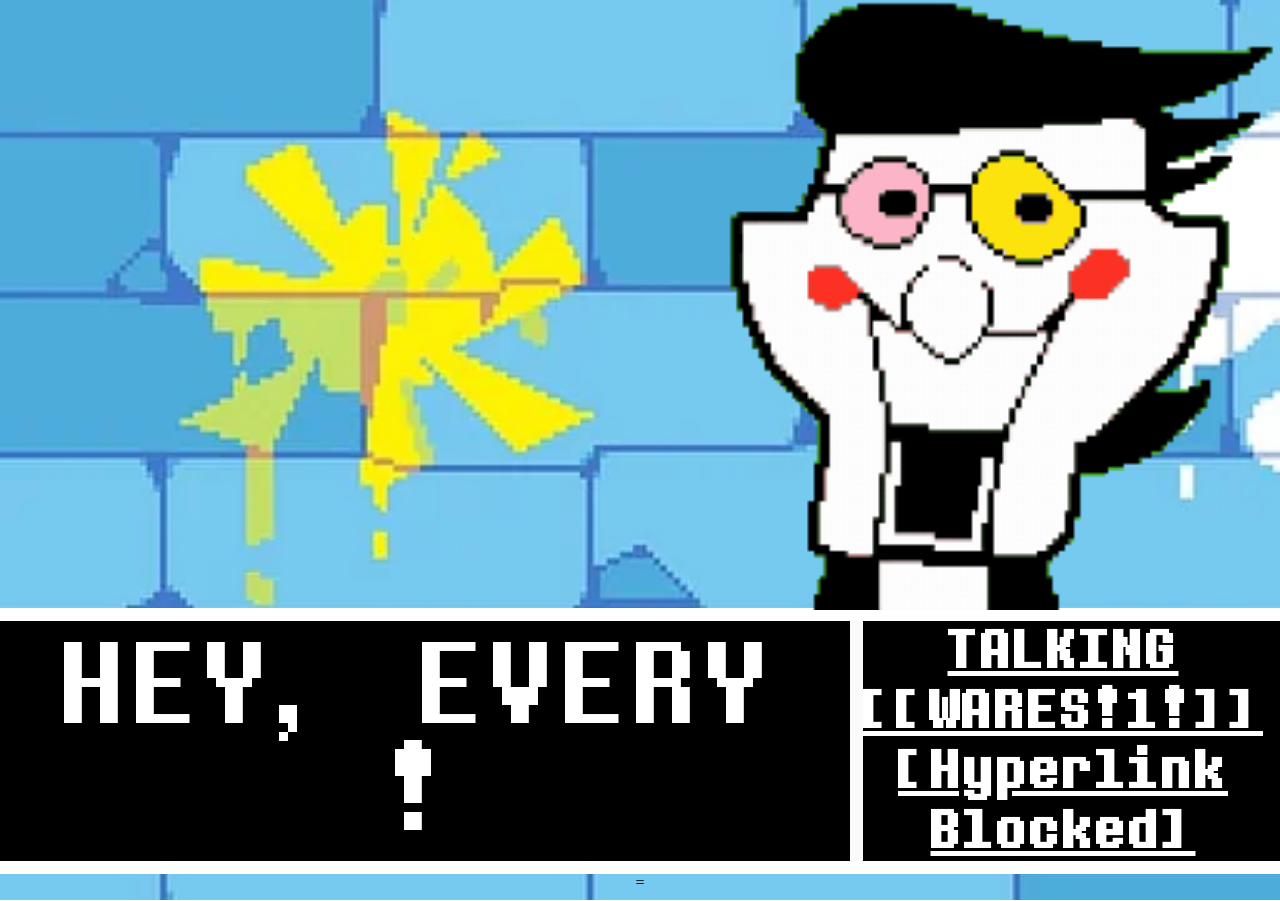
<file: eep/index.html>
<!doctype html>
<html>

<head>
	<link rel="stylesheet" href="./style.css" />
</head>

<body>

<div class="wrapper">
  <div class="eepy">
    HEY, EVERY !
  </div>

   <div class="notnavbar">
		<a href="/talking.html"><b>TALKING</b></a><br>
        <a href="/wares.html"><b>[[WARES!1!]]</b></a><br>
        <a href="/hyperlinkblocked.html"><b>[Hyperlink Blocked]</b></a><br>
    </div>
</div>
<img src="cute.gif" alt="Spammy Mailman" width=650" height=650"  class="Spamton">

</body>

</body>
</html>=
</file>
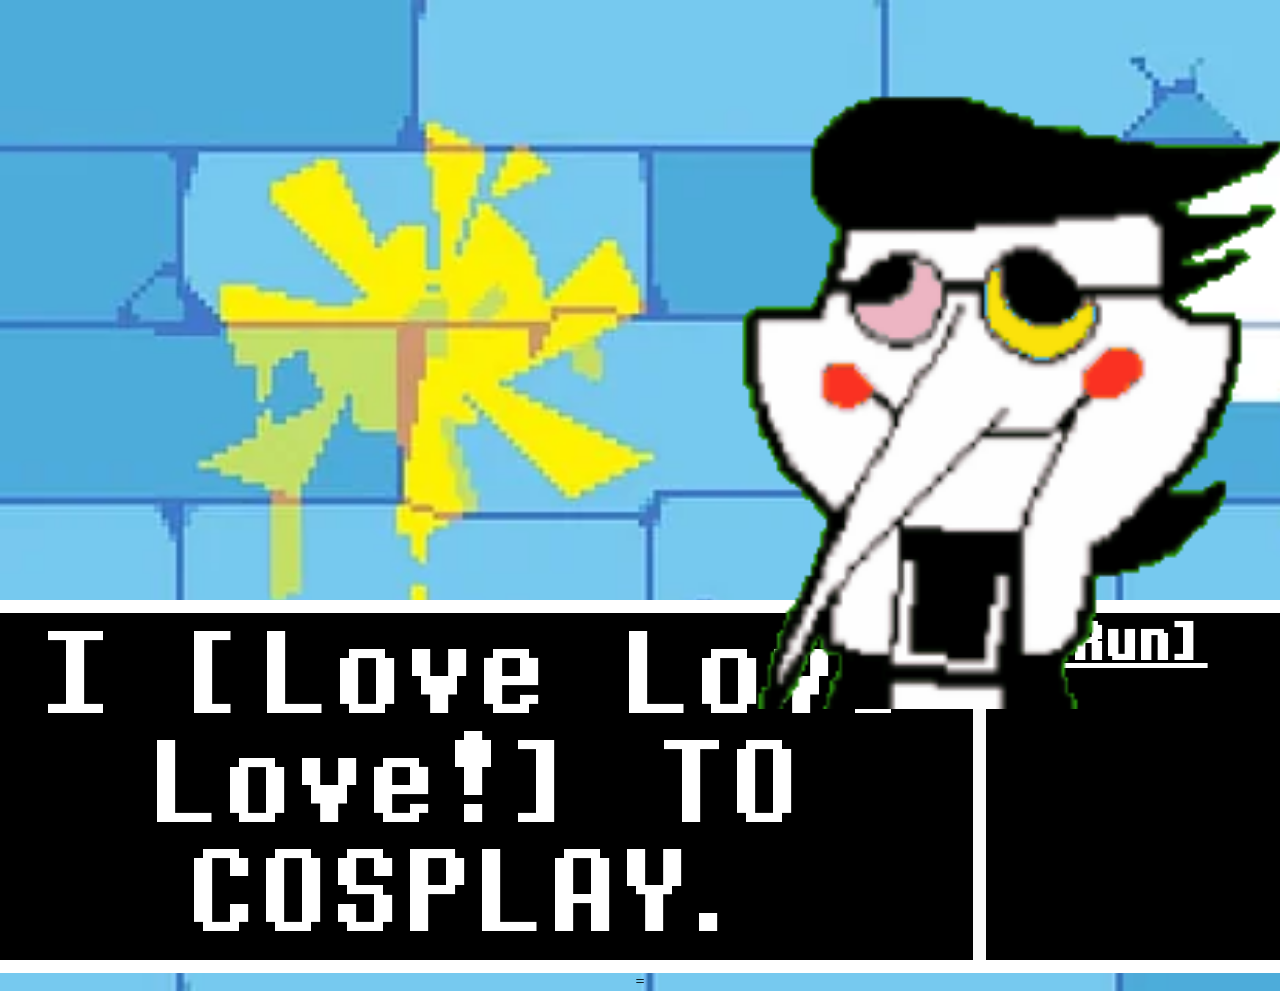
<file: eep/hobbies.html>
<!doctype html>
<html>

<head>
	<link rel="stylesheet" href="./hobbies.css" />
</head>

<body>

<div class="wrapper">
  <div class="eepy">
    I [Love Love Love!] TO COSPLAY.
   
  </div>
   <div class="notnavbar">
		
        <a href="/talking.html"><b>[Run]</b></a><br>
    </div>
</div>
<img src="speak.gif" alt="Spammy Mailman" width=650" height=650"  class="Spamton">

</body>
</html>=
</file>
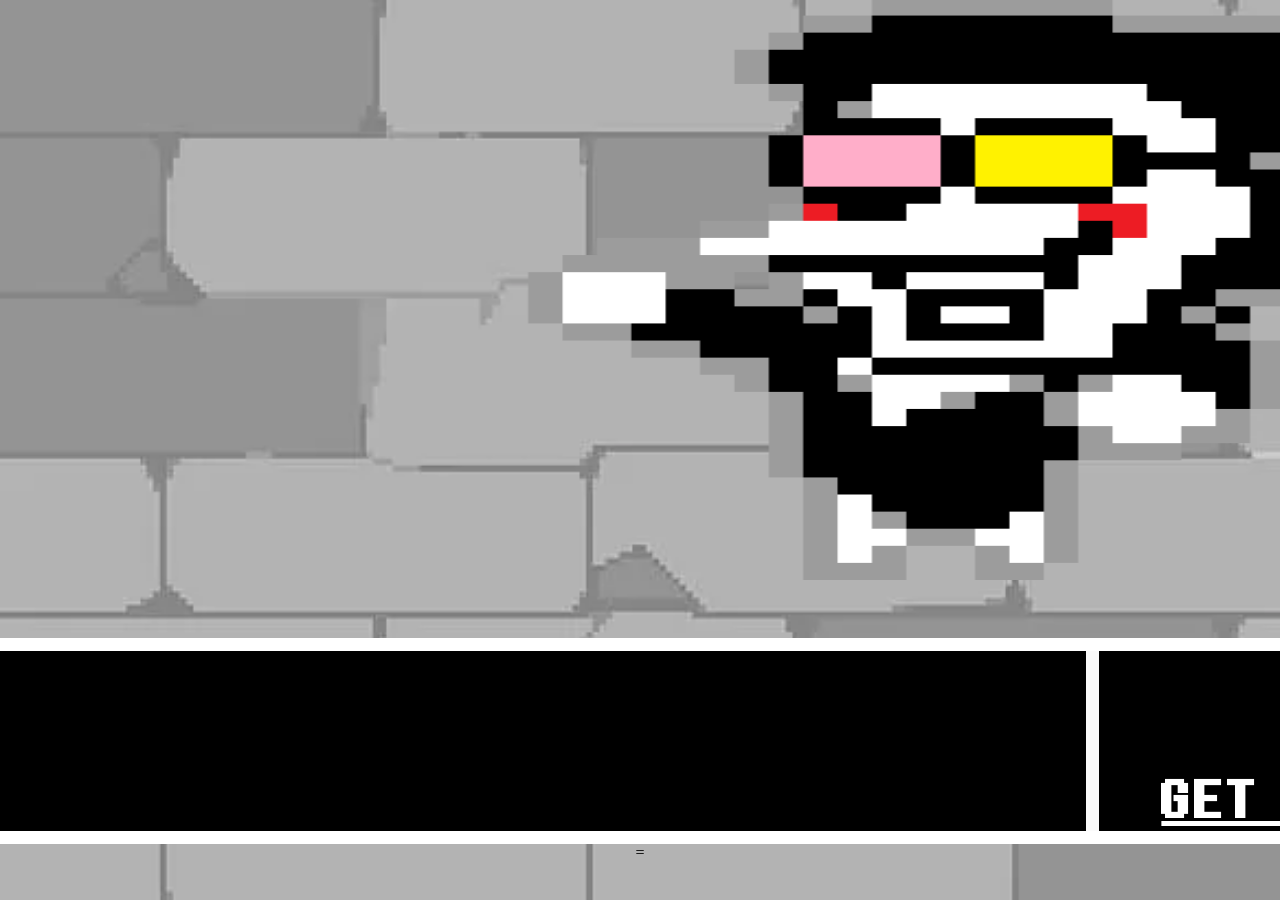
<file: eep/hyperlinkblocked.html>
<!doctype html>
<html>

<head>
	<link rel="stylesheet" href="./cool.css" />
</head>

<body>

<div class="wrapper">
  <div class="eepy">
    
  </div>

   <div class="notnavbar">
		<a href="/"><b></b></a><br>
        <a href="/"><b></b></a><br>
        <a href="/index.html"><b>GET AWAY</b></a><br>
    </div>
</div>
<img src="spamtn.gif" alt="Spammy Mailman" width=1100" height=650"  class="Spamton">

</body>
</html>=
</file>
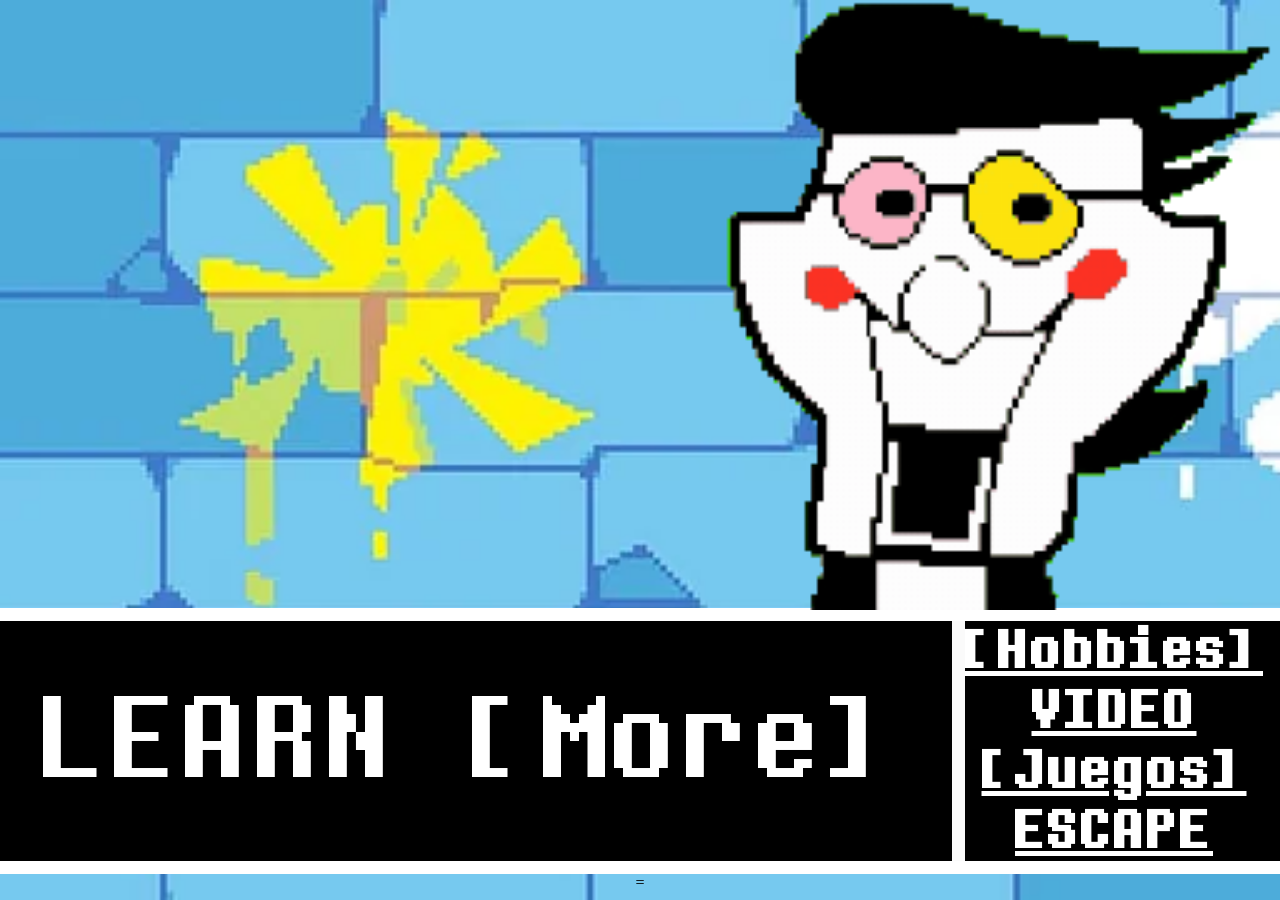
<file: eep/talking.html>
<!doctype html>
<html>

<head>
	<link rel="stylesheet" href="./style.css" />
</head>

<body>

<div class="wrapper">
  <div class="eepy">
    LEARN [More]
   
  </div>
   <div class="notnavbar">
		<a href="/hobbies.html"><b>[Hobbies]</b></a><br>
        <a href="/videogames.html"><b>VIDEO [Juegos]</b></a><br>
        <a href="/index.html"><b>ESCAPE</b></a><br>
    </div>
</div>
<img src="cute.gif" alt="Spammy Mailman" width=650" height=650"  class="Spamton">

</body>
</html>=
</file>
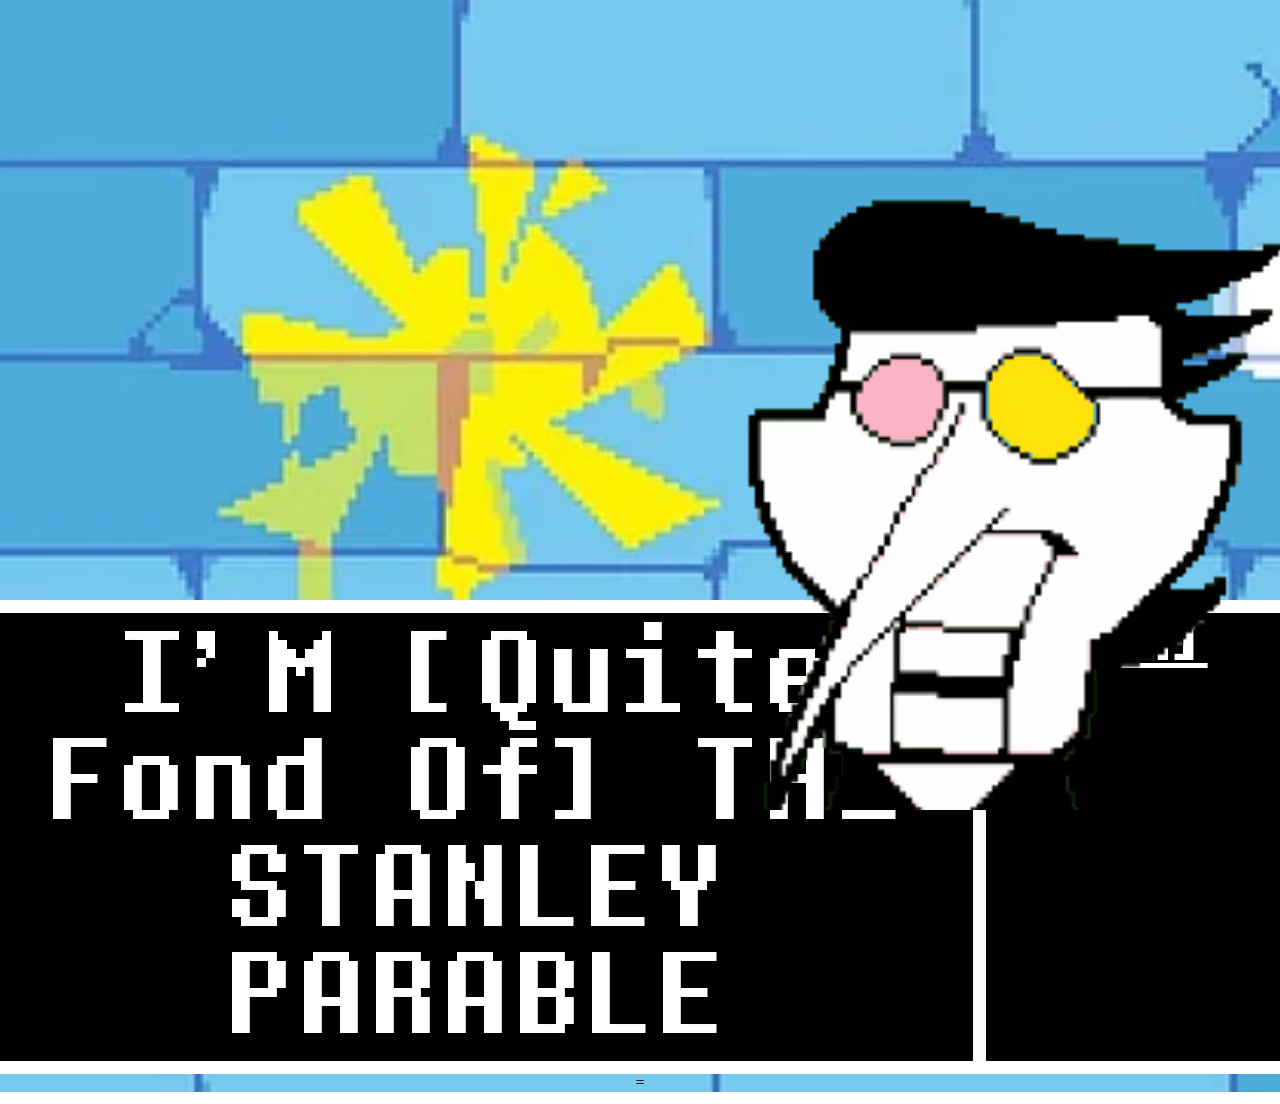
<file: eep/videogames.html>
<!doctype html>
<html>

<head>
	<link rel="stylesheet" href="./style.css" />
</head>

<body>

<div class="wrapper">
  <div class="eepy">
    I'M [Quite Fond Of] THE STANLEY PARABLE
   
  </div>
   <div class="notnavbar">
        <a href="/talking.html"><b>[Run]</b></a><br>
    </div>
</div>
<img src="speak2.gif" alt="Spammy Mailman" width=650" height=650"  class="Spamton">

</body>
</html>=
</file>
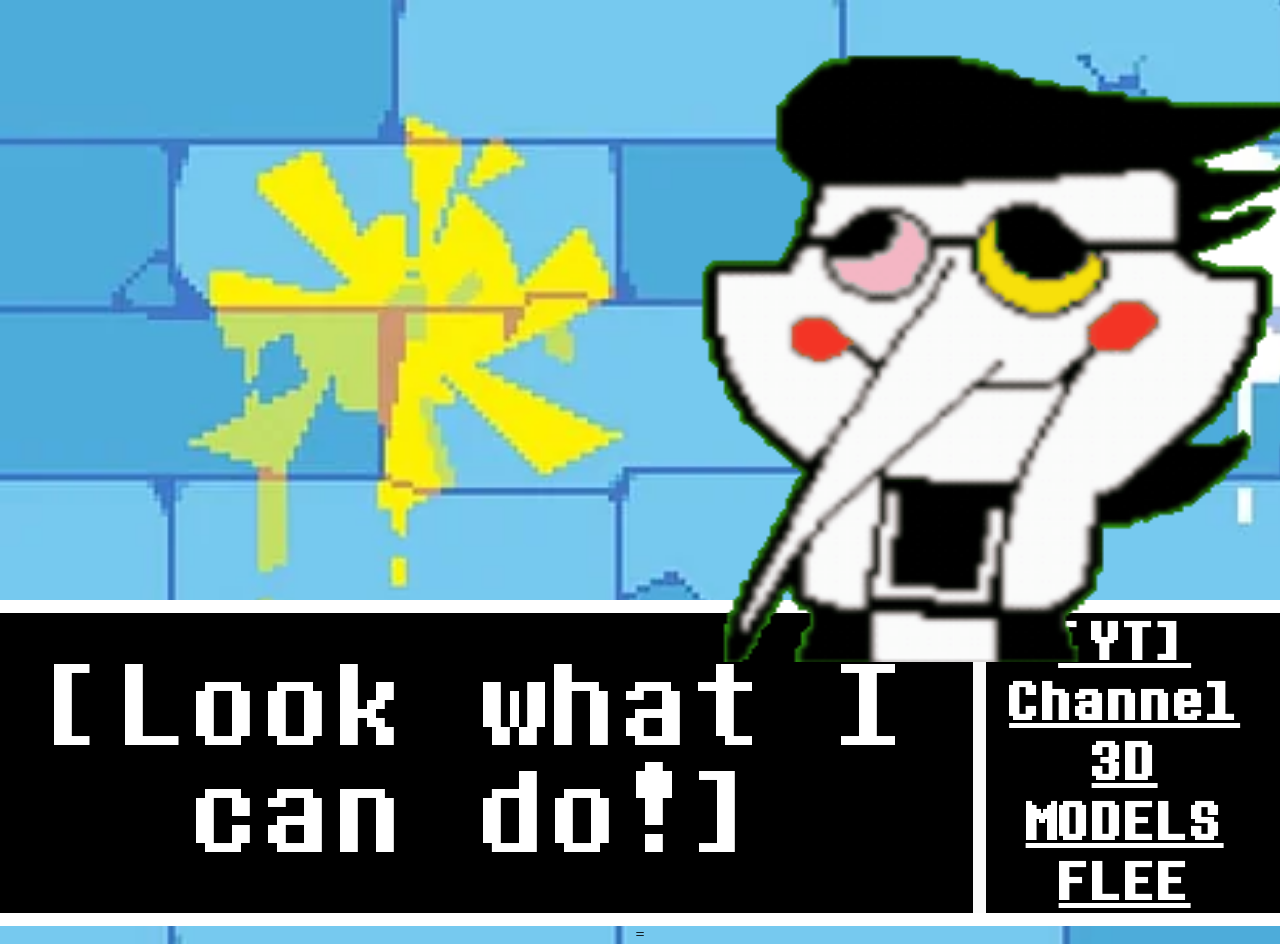
<file: eep/wares.html>
<!doctype html>
<html>

<head>
	<link rel="stylesheet" href="./style.css" />
</head>

<body>

<div class="wrapper">
  <div class="eepy">
    [Look what I can do!]
  </div>

   <div class="notnavbar">
		<a href="https://youtube.com/@modubs?si=eoFTvSMsjpYDrjj3">[YT] Channel</a>
        <a href="https://cad.onshape.com/documents/a010dcd23a855ec15b4e3b66/w/b123f0876438e64cda1fc2c4/e/67b63c899757166ada7de131?renderMode=0&uiState=6ab592474902835170f00ece"><b>3D MODELS</b></a><br>
        <a href="/index.html"><b>FLEE</b></a><br>
    </div>
</div>
<img src="gif1.gif" alt="Spammy Mailman" width=650" height=650"  class="Spamton">

</body>
</html>=
</file>
<file: eep/style.css>
body {
	display: grid;
	place-content: center;
	min-height: 100vh;
	margin: 0;
	text-align: center;
	background-image: url("background1.png");
    background-repeat: no-repeat;
    background-size: cover;
    

    
}

.notnavbar {
    background-color: #000000;
    align-items: center;
    font-size: 50px;
    color: rgb(255, 255, 255);
    line-height: 1.2;
    font-family: font, Helvetica;
    padding-right: 50px;
    width: px;
    
}


.navbar {
    background-color: #000000;
    display: flex;
    justify-content: center;
    align-items: center;
    font-size: 50px;
    color: rgb(255, 255, 255);
    line-height: 1.2;
    font-family: font, Helvetica;
    padding:55px;
    cursor: pointer;
    transition: all .3s ease;
    width: 150px;
    padding-left: 500px;
    

}




a {
  color: white;
  font-weight: bold;
}

.letter {
  background-color: #000000;
  display: flex;
  justify-content: center;
  align-items: center;
  padding: 10px;
  font-size: 107px;
  color: rgb(255, 255, 255);
  line-height: 1;
  font-family: font, Helvetica;
  font-weight: 300;
  cursor: pointer;
  transition: all .3s ease;
  padding-left: 100px;
  padding-top: 300px;

}

.eepy {
background-color: #000000;
  display: flex;
  justify-content: center;
  align-items: center;
  padding: 10px;
font-size: 107px;
  color: rgb(255, 255, 255);
  line-height: 1;
  font-family: font, Helvetica;
  font-weight: 300;
    transition: all .3s ease;
}


.letter-grid {
  position: relative;
  top: 50px; /* Positive values push the element down */
}


@font-face {
    font-family: font;
    src: url("font.ttf");
}


.wrapper {
  display: grid;
  grid-template-columns: max-content max-content;
  width: fit-content;
  grid-column-gap: 13px;
  background-color: rgb(250, 250, 250);
}

.navbar {
    display: grid;
    grid-template-columns: 1fr 1fr;
    grid-column-gap: 1px;
    background-color: black
}
.wrapper {
 grid-template-columns: 3fr 1fr;

}

.wrapper{
    display: grid;
    border: 13px solid white;
    grid-template-columns: 250px 250ox;
    margin-top: 600px;
    width: 100%;


}

.Spamton{
  margin-left: 670px;   /* Pushes the image to the right */
  margin-top: -914px; }
</file>
<file: eep/hobbies.css>
body {
	display: grid;
	place-content: center;
	min-height: 100vh;
	margin: 0;
	text-align: center;
	background-image: url("background1.png");
    background-repeat: no-repeat;
    background-size: cover;
    

    
}

.notnavbar {
    background-color: #000000;
    align-items: center;
    font-size: 50px;
    color: rgb(255, 255, 255);
    line-height: 1.2;
    font-family: font, Helvetica;
    padding-right: 50px;
    width: px;
    
}


.navbar {
    background-color: #000000;
    display: flex;
    justify-content: center;
    align-items: center;
    font-size: 50px;
    color: rgb(255, 255, 255);
    line-height: 1.2;
    font-family: font, Helvetica;
    padding:55px;
    cursor: pointer;
    transition: all .3s ease;
    width: 150px;
    padding-left: 500px;
    

}




a {
  color: white;
  font-weight: bold;
}

.letter {
  background-color: #000000;
  display: flex;
  justify-content: center;
  align-items: center;
  padding: 10px;
  font-size: 100px;
  color: rgb(255, 255, 255);
  line-height: 1;
  font-family: font, Helvetica;
  font-weight: 300;
  cursor: pointer;
  transition: all .3s ease;
  padding-left: 100px;
  padding-top: 300px;

}

.eepy {
background-color: #000000;
  display: flex;
  justify-content: center;
  align-items: center;
  padding: 10px;
font-size: 109px;
  color: rgb(255, 255, 255);
  line-height: 1;
  font-family: font, Helvetica;
  font-weight: 300;
    transition: all .3s ease;
}


.letter-grid {
  position: relative;
  top: 50px; /* Positive values push the element down */
}


@font-face {
    font-family: font;
    src: url("font.ttf");
}


.wrapper {
  display: grid;
  grid-template-columns: max-content max-content;
  width: fit-content;
  grid-column-gap: 13px;
  background-color: rgb(250, 250, 250);
}

.navbar {
    display: grid;
    grid-template-columns: 1fr 1fr;
    grid-column-gap: 1px;
    background-color: black
}
.wrapper {
 grid-template-columns: 3fr 1fr;

}

.wrapper{
    display: grid;
    border: 13px solid white;
    grid-template-columns: 250px 250ox;
    margin-top: 600px;
    width: 100%;


}

.Spamton{
  margin-left: 670px;   /* Pushes the image to the right */
  margin-top: -914px; }
</file>
<file: eep/cool.css>
body {
	display: grid;
	place-content: center;
	min-height: 100vh;
	margin: 0;
	text-align: center;
	background-image: url("background2.png");
    background-repeat: no-repeat;
    background-size: cover;
    

    
}

.notnavbar {
    background-color: #000000;
    align-items: center;
    font-size: 50px;
    color: rgb(255, 255, 255);
    line-height: 1.2;
    font-family: font, Helvetica;
    padding-right: 50px;
    width: px;
    
}


.navbar {
    background-color: #000000;
    display: flex;
    justify-content: center;
    align-items: center;
    font-size: 50px;
    color: rgb(255, 255, 255);
    line-height: 1.2;
    font-family: font, Helvetica;
    padding:55px;
    cursor: pointer;
    transition: all .3s ease;
    width: 150px;
    padding-left: 500px;
    

}




a {
  color: white;
  font-weight: bold;
}

.letter {
  background-color: #000000;
  display: flex;
  justify-content: center;
  align-items: center;
  padding: 10px;
  font-size: 107px;
  color: rgb(255, 255, 255);
  line-height: 1;
  font-family: font, Helvetica;
  font-weight: 300;
  cursor: pointer;
  transition: all .3s ease;
  padding-left: 100px;
  padding-top: 300px;

}

.eepy {
background-color: #000000;
  display: flex;
  justify-content: center;
  align-items: center;
  padding: 10px;
font-size: 107px;
  color: rgb(255, 255, 255);
  line-height: 1;
  font-family: font, Helvetica;
  font-weight: 300;
  cursor: pointer;
  transition: all .3s ease;
}


.letter-grid {
  position: relative;
  top: 50px; /* Positive values push the element down */
}


@font-face {
    font-family: font;
    src: url("font.ttf");
}


.wrapper {
  display: grid;
  grid-template-columns: max-content max-content;
  width: fit-content;
  grid-column-gap: 13px;
  background-color: rgb(250, 250, 250);
}

.navbar {
    display: grid;
    grid-template-columns: 1fr 1fr;
    grid-column-gap: 1px;
    background-color: black
}
.wrapper {
 grid-template-columns: 3fr 1fr;

}

.wrapper{
    display: grid;
    border: 13px solid white;
    grid-template-columns: 250px 250ox;
    margin-top: 600px;
    width: 100%;


}

.Spamton{
  margin-left: 670px;   /* Pushes the image to the right */
  margin-top: -914px; }
</file>
